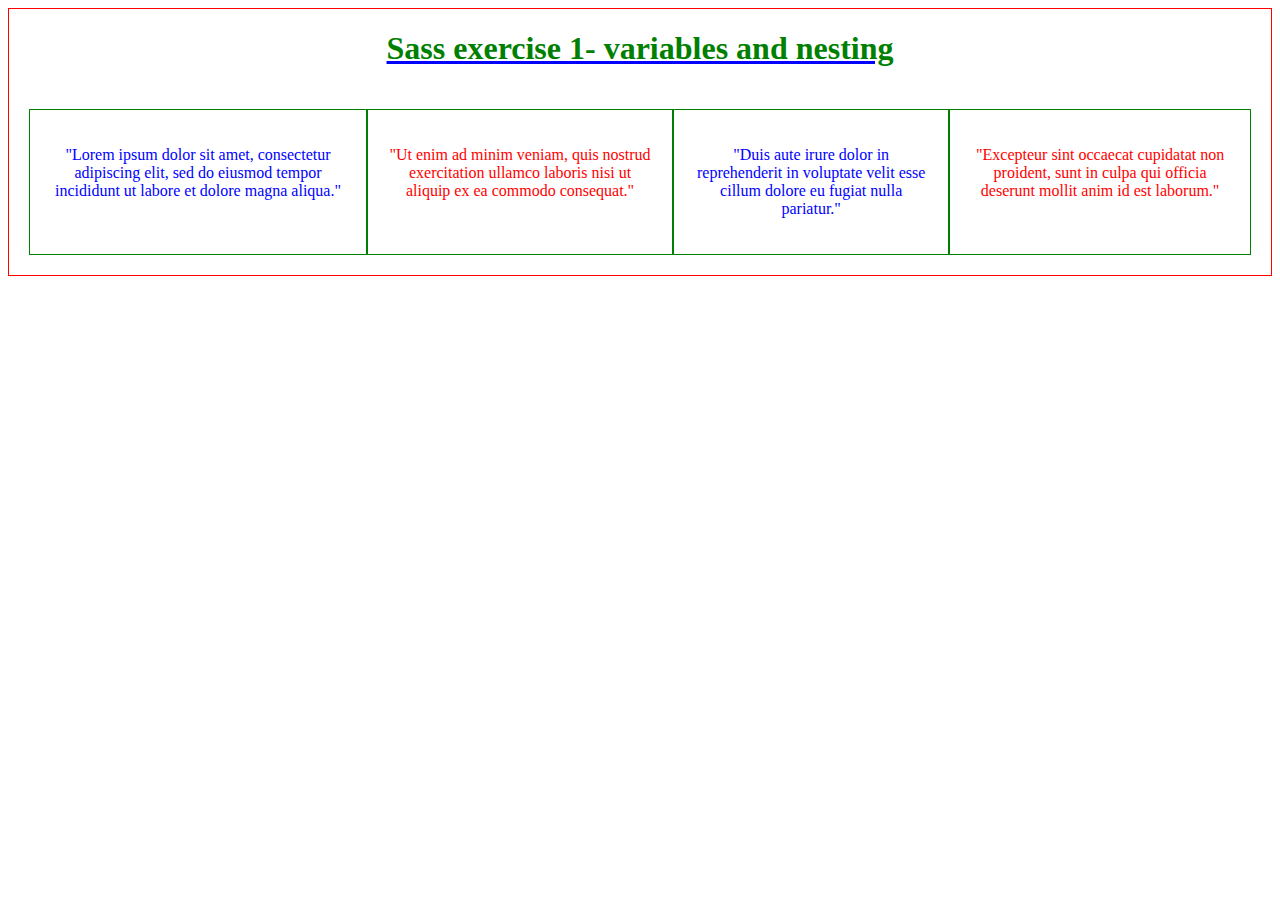
<file: Ex1 Variables Nesting/index.html>
<!DOCTYPE html>
<html>
    <head>
        <title>Sass exercise 1- variables and nesting</title>
        <link rel="stylesheet" href="style.css">
    </head>
    <body>
        <div class="exercise">
            <h1 class="exercise-title">Sass exercise 1- variables and nesting</h1>
            <section>
                <article id="div1">
                    <p>"Lorem ipsum dolor sit amet, consectetur adipiscing elit, sed do eiusmod tempor incididunt ut labore et dolore magna aliqua."</p>
                </article>
                <article id="div2">
                    <p>"Ut enim ad minim veniam, quis nostrud exercitation ullamco laboris nisi ut aliquip ex ea commodo consequat."</p>
                </article> 
                <article id="div3">
                    <p>"Duis aute irure dolor in reprehenderit in voluptate velit esse cillum dolore eu fugiat nulla pariatur."</p>
                </article> 
                <article id="div4">
                    <p>"Excepteur sint occaecat cupidatat non proident, sunt in culpa qui officia deserunt mollit anim id est laborum."</p>
                </article>
            </section>
        </div>
    </body>
</html>
</file>
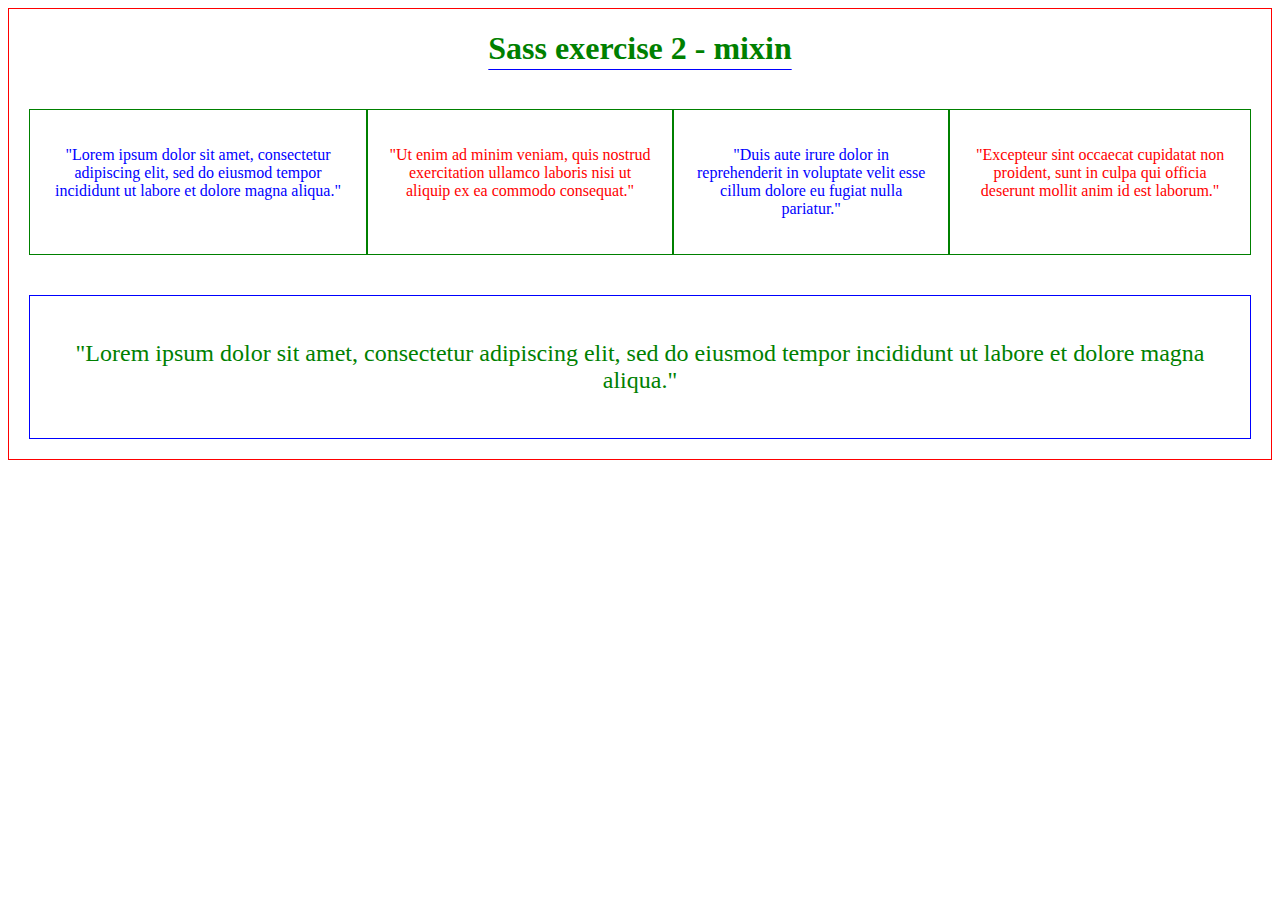
<file: Ex2 Mixin/index.html>
<!DOCTYPE html>
<html>
    <head>
        <title>Sass exercise 2 - mixin</title>
        <link rel="stylesheet" href="style.css">
    </head>
    <body>
        <div>
            <div class="exercise">
                <h1 class="exercise-title">Sass exercise 2 - mixin</h1>
                <section>
                    <article id="div1">
                        <p>"Lorem ipsum dolor sit amet, consectetur adipiscing elit, sed do eiusmod tempor incididunt ut labore et dolore magna aliqua."</p>
                    </article>
                    <article id="div2">
                        <p>"Ut enim ad minim veniam, quis nostrud exercitation ullamco laboris nisi ut aliquip ex ea commodo consequat."</p>
                    </article> 
                    <article id="div3">
                        <p>"Duis aute irure dolor in reprehenderit in voluptate velit esse cillum dolore eu fugiat nulla pariatur."</p>
                    </article> 
                    <article id="div4">
                        <p>"Excepteur sint occaecat cupidatat non proident, sunt in culpa qui officia deserunt mollit anim id est laborum."</p>
                    </article>
            </section>
            <section>
                <article id="div5">
                    <p>"Lorem ipsum dolor sit amet, consectetur adipiscing elit, sed do eiusmod tempor incididunt ut labore et dolore magna aliqua."</p>
                </article>
            </section>
        </div>
    </body>
</html>
</file>
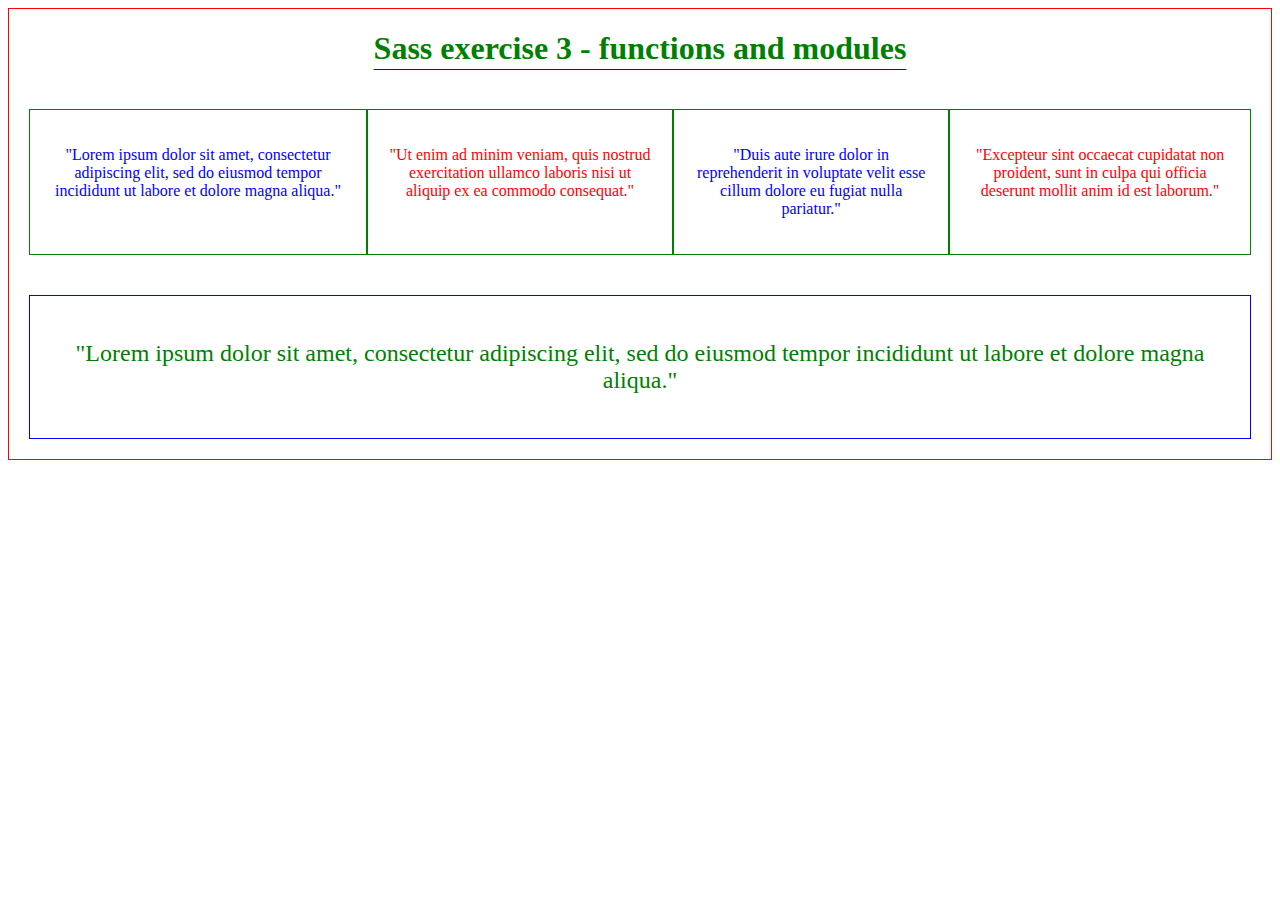
<file: Ex3 Functions Modules/index.html>
<!DOCTYPE html>
<html>
    <head>
        <title>Sass exercise 3 - functions and modules</title>
        <link rel="stylesheet" href="style.css">
    </head>
    <body>
        <div>
            <div class="exercise">
                <h1 class="exercise-title">Sass exercise 3 - functions and modules</h1>
                <section>
                    <article id="div1">
                        <p>"Lorem ipsum dolor sit amet, consectetur adipiscing elit, sed do eiusmod tempor incididunt ut labore et dolore magna aliqua."</p>
                    </article>
                    <article id="div2">
                        <p>"Ut enim ad minim veniam, quis nostrud exercitation ullamco laboris nisi ut aliquip ex ea commodo consequat."</p>
                    </article> 
                    <article id="div3">
                        <p>"Duis aute irure dolor in reprehenderit in voluptate velit esse cillum dolore eu fugiat nulla pariatur."</p>
                    </article> 
                    <article id="div4">
                        <p>"Excepteur sint occaecat cupidatat non proident, sunt in culpa qui officia deserunt mollit anim id est laborum."</p>
                    </article>
            </section>
            <section>
                <article id="div5">
                    <p>"Lorem ipsum dolor sit amet, consectetur adipiscing elit, sed do eiusmod tempor incididunt ut labore et dolore magna aliqua."</p>
                </article>
            </section>
        </div>
    </body>
</html>
</file>
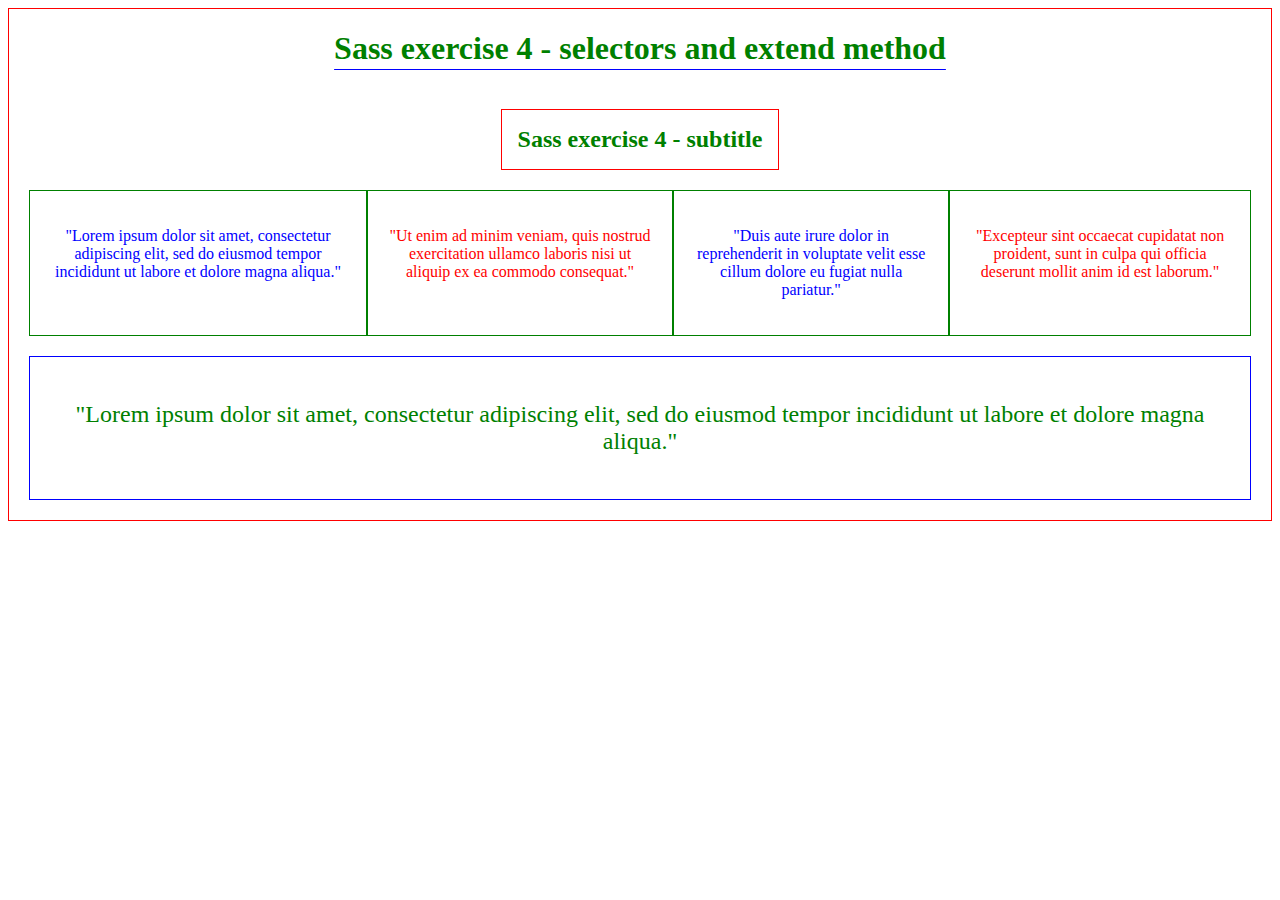
<file: Ex4 Selectors Extend/index.html>
<!DOCTYPE html>
<html>
    <head>
        <title>Sass exercise 4 - selectors and extend method</title>
        <link rel="stylesheet" href="style.css">
    </head>
    <body>
        <div class="exercise">
            <h1 class="exercise-title">Sass exercise 4 - selectors and extend method</h1>
            <div class="div0"><h2 class="exercise-subtitle">Sass exercise 4 - subtitle</h2></div> 
            <section>
                <article id="div1">
                    <p>"Lorem ipsum dolor sit amet, consectetur adipiscing elit, sed do eiusmod tempor incididunt ut labore et dolore magna aliqua."</p>
                </article>
                <article id="div2">
                    <p>"Ut enim ad minim veniam, quis nostrud exercitation ullamco laboris nisi ut aliquip ex ea commodo consequat."</p>
                </article> 
                <article id="div3">
                    <p>"Duis aute irure dolor in reprehenderit in voluptate velit esse cillum dolore eu fugiat nulla pariatur."</p>
                </article> 
                <article id="div4">
                    <p>"Excepteur sint occaecat cupidatat non proident, sunt in culpa qui officia deserunt mollit anim id est laborum."</p>
                </article>
            </section>
            <section>
                <article id="div5">
                    <p>"Lorem ipsum dolor sit amet, consectetur adipiscing elit, sed do eiusmod tempor incididunt ut labore et dolore magna aliqua."</p>
                </article>
            </section>
        </div>
    </body>
</html>
</file>
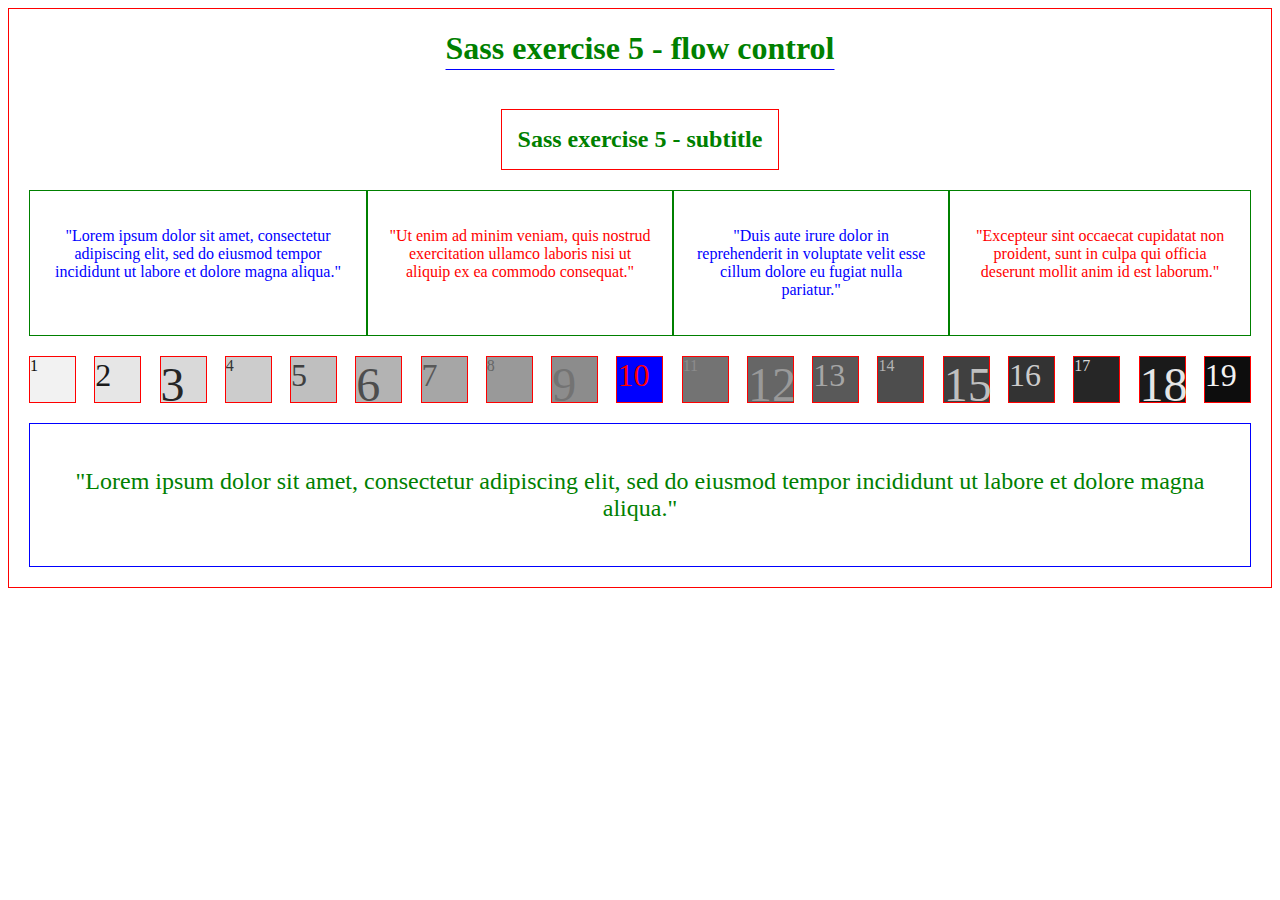
<file: Ex5 Flow Control/index.html>
<!DOCTYPE html>
<html>
    <head>
        <title>Sass exercise 5 - flow control</title>
        <link rel="stylesheet" href="style.css">
    </head>
    <body>
        <div class="exercise">
            <h1 class="exercise-title">Sass exercise 5 - flow control</h1>
            <div class="div0"><h2 class="exercise-subtitle">Sass exercise 5 - subtitle</h2></div> 
            <section>
                <article id="div1">
                    <p>"Lorem ipsum dolor sit amet, consectetur adipiscing elit, sed do eiusmod tempor incididunt ut labore et dolore magna aliqua."</p>
                </article>
                <article id="div2">
                    <p>"Ut enim ad minim veniam, quis nostrud exercitation ullamco laboris nisi ut aliquip ex ea commodo consequat."</p>
                </article> 
                <article id="div3">
                    <p>"Duis aute irure dolor in reprehenderit in voluptate velit esse cillum dolore eu fugiat nulla pariatur."</p>
                </article> 
                <article id="div4">
                    <p>"Excepteur sint occaecat cupidatat non proident, sunt in culpa qui officia deserunt mollit anim id est laborum."</p>
                </article>
            </section>
            <section class="fsbox">
                <div class="fs-1rem">1</div>
                <div class="fs-2rem">2</div>
                <div class="fs-3rem">3</div>
                <div class="fs-1rem">4</div>
                <div class="fs-2rem">5</div>
                <div class="fs-3rem">6</div>
                <div class="fs-2rem">7</div>
                <div class="fs-1rem">8</div>
                <div class="fs-3rem">9</div>
                <div class="fs-2rem">10</div>
                <div class="fs-1rem">11</div>
                <div class="fs-3rem">12</div>
                <div class="fs-2rem">13</div>
                <div class="fs-1rem">14</div>
                <div class="fs-3rem">15</div>
                <div class="fs-2rem">16</div>
                <div class="fs-1rem">17</div>
                <div class="fs-3rem">18</div>
                <div class="fs-2rem">19</div>
            </section>
            <section>
                <article id="div5">
                    <p>"Lorem ipsum dolor sit amet, consectetur adipiscing elit, sed do eiusmod tempor incididunt ut labore et dolore magna aliqua."</p>
                </article>
            </section>
        </div>
    </body>
</html>
</file>
<file: Ex1 Variables Nesting/style.css>
.exercise {
  border: 1px solid red;
}
.exercise .exercise-title {
  color: green;
  text-align: center;
  text-decoration: underline;
  text-decoration-color: blue;
}
.exercise section {
  display: flex;
  padding: 20px;
}
.exercise article {
  border: 1px solid green;
  padding: 20px;
  text-align: center;
}
.exercise #div1 {
  color: blue;
}
.exercise #div2 {
  color: red;
}
.exercise #div3 {
  color: blue;
}
.exercise #div4 {
  color: red;
}/*# sourceMappingURL=style.css.map */
</file>
<file: Ex2 Mixin/style.css>
.exercise {
  border: 1px solid red;
}
.exercise .exercise-title {
  color: green;
  text-align: center;
  text-decoration: underline;
  text-decoration-color: blue;
  text-underline-offset: 10px;
  text-decoration-thickness: 1px;
}
.exercise section {
  display: flex;
  padding: 20px;
}
.exercise #div1 {
  color: blue;
  border: 1px solid green;
  font-size: 1rem;
  padding: 20px;
  text-align: center;
}
.exercise #div2 {
  color: red;
  border: 1px solid green;
  font-size: 1rem;
  padding: 20px;
  text-align: center;
}
.exercise #div3 {
  color: blue;
  border: 1px solid green;
  font-size: 1rem;
  padding: 20px;
  text-align: center;
}
.exercise #div4 {
  color: red;
  border: 1px solid green;
  font-size: 1rem;
  padding: 20px;
  text-align: center;
}
.exercise #div5 {
  flex: 1;
  color: green;
  border: 1px solid blue;
  font-size: 24px;
  padding: 20px;
  text-align: center;
}/*# sourceMappingURL=style.css.map */
</file>
<file: Ex3 Functions Modules/style.css>
.exercise {
  border: 0.0625rem solid red;
}
.exercise .exercise-title {
  color: green;
  text-align: center;
  text-decoration: underline;
  text-decoration-color: blue;
  text-underline-offset: 0.625rem;
  text-decoration-thickness: 0.0625rem;
}
.exercise section {
  display: flex;
  padding: 1.25rem;
}
.exercise #div1 {
  color: blue;
  border: 0.0625rem solid green;
  font-size: 1rem;
  padding: 1.25rem;
  text-align: center;
}
.exercise #div2 {
  color: red;
  border: 0.0625rem solid green;
  font-size: 1rem;
  padding: 1.25rem;
  text-align: center;
}
.exercise #div3 {
  color: blue;
  border: 0.0625rem solid green;
  font-size: 1rem;
  padding: 1.25rem;
  text-align: center;
}
.exercise #div4 {
  color: red;
  border: 0.0625rem solid green;
  font-size: 1rem;
  padding: 1.25rem;
  text-align: center;
}
.exercise #div5 {
  flex: 1;
  color: green;
  border: 0.0625rem solid blue;
  font-size: 1.5rem;
  padding: 1.25rem;
  text-align: center;
}/*# sourceMappingURL=style.css.map */
</file>
<file: Ex4 Selectors Extend/style.css>
.exercise-subtitle, .exercise-title {
  color: green;
  text-align: center;
  text-decoration: underline;
  text-decoration-color: blue;
  text-underline-offset: 0.625rem;
  text-decoration-thickness: 0.0625rem;
}

.exercise {
  border: 0.0625rem solid red;
}
.exercise-subtitle {
  padding: 1rem;
  border: 0.0625rem solid red;
  text-decoration: none;
  margin-bottom: 0rem;
}
.exercise .div0 {
  display: flex;
  justify-content: center;
}
.exercise section {
  display: flex;
  padding: 1.25rem;
}
.exercise section:nth-of-type(2) {
  padding-top: 0rem;
}
.exercise #div1 {
  color: blue;
  border: 0.0625rem solid green;
  font-size: 1rem;
  padding: 1.25rem;
  text-align: center;
}
.exercise #div2 {
  color: red;
  border: 0.0625rem solid green;
  font-size: 1rem;
  padding: 1.25rem;
  text-align: center;
}
.exercise #div3 {
  color: blue;
  border: 0.0625rem solid green;
  font-size: 1rem;
  padding: 1.25rem;
  text-align: center;
}
.exercise #div4 {
  color: red;
  border: 0.0625rem solid green;
  font-size: 1rem;
  padding: 1.25rem;
  text-align: center;
}
.exercise #div5 {
  flex: 1;
  color: green;
  border: 0.0625rem solid blue;
  font-size: 1.5rem;
  padding: 1.25rem;
  text-align: center;
}/*# sourceMappingURL=style.css.map */
</file>
<file: Ex5 Flow Control/style.css>
.exercise-subtitle, .exercise-title {
  color: green;
  text-align: center;
  text-decoration: underline;
  text-decoration-color: blue;
  text-underline-offset: 0.625rem;
  text-decoration-thickness: 0.0625rem;
}

.exercise {
  border: 0.0625rem solid red;
}
.exercise-subtitle {
  padding: 1rem;
  border: 0.0625rem solid red;
  text-decoration: none;
  margin-bottom: 0rem;
}
.exercise .div0 {
  display: flex;
  justify-content: center;
}
.exercise section {
  display: flex;
  padding: 1.25rem;
}
.exercise section:nth-of-type(2) {
  padding-top: 0rem;
}
.exercise section:nth-of-type(3) {
  padding-top: 0rem;
}
.exercise #div1 {
  color: blue;
  border: 0.0625rem solid green;
  font-size: 1rem;
  padding: 1.25rem;
  text-align: center;
}
.exercise #div2 {
  color: red;
  border: 0.0625rem solid green;
  font-size: 1rem;
  padding: 1.25rem;
  text-align: center;
}
.exercise #div3 {
  color: blue;
  border: 0.0625rem solid green;
  font-size: 1rem;
  padding: 1.25rem;
  text-align: center;
}
.exercise #div4 {
  color: red;
  border: 0.0625rem solid green;
  font-size: 1rem;
  padding: 1.25rem;
  text-align: center;
}
.exercise #div5 {
  flex: 1;
  color: green;
  border: 0.0625rem solid blue;
  font-size: 1.5rem;
  padding: 1.25rem;
  text-align: center;
}

.fsbox {
  display: flex;
  justify-content: space-between;
}
.fsbox div {
  width: 2.8125rem;
  height: 2.8125rem;
  display: flex;
  color: #fff;
  font-weight: bold;
  border: 0.0625rem solid red;
}
.fsbox div:nth-child(1) {
  background-color: #f2f2f2;
  color: #0d0d0d;
}
.fsbox div:nth-child(2) {
  background-color: #e6e6e6;
  color: #1a1a1a;
}
.fsbox div:nth-child(3) {
  background-color: #d9d9d9;
  color: #262626;
}
.fsbox div:nth-child(4) {
  background-color: #cccccc;
  color: #333333;
}
.fsbox div:nth-child(5) {
  background-color: #bfbfbf;
  color: #404040;
}
.fsbox div:nth-child(6) {
  background-color: #b3b3b3;
  color: #4d4d4d;
}
.fsbox div:nth-child(7) {
  background-color: #a6a6a6;
  color: #595959;
}
.fsbox div:nth-child(8) {
  background-color: #999999;
  color: #666666;
}
.fsbox div:nth-child(9) {
  background-color: #8c8c8c;
  color: #737373;
}
.fsbox div:nth-child(10) {
  background-color: blue;
  color: red;
}
.fsbox div:nth-child(11) {
  background-color: #737373;
  color: #8c8c8c;
}
.fsbox div:nth-child(12) {
  background-color: #666666;
  color: #999999;
}
.fsbox div:nth-child(13) {
  background-color: #595959;
  color: #a6a6a6;
}
.fsbox div:nth-child(14) {
  background-color: #4d4d4d;
  color: #b3b3b3;
}
.fsbox div:nth-child(15) {
  background-color: #404040;
  color: #bfbfbf;
}
.fsbox div:nth-child(16) {
  background-color: #333333;
  color: #cccccc;
}
.fsbox div:nth-child(17) {
  background-color: #262626;
  color: #d9d9d9;
}
.fsbox div:nth-child(18) {
  background-color: #1a1a1a;
  color: #e6e6e6;
}
.fsbox div:nth-child(19) {
  background-color: #0d0d0d;
  color: #f2f2f2;
}
.fsbox div:nth-child(20) {
  background-color: black;
  color: white;
}
.fsbox div:hover {
  background-color: blue;
  color: red;
}
.fsbox .fs-1rem {
  font-size: 1rem;
  font-weight: 300;
}
.fsbox .fs-2rem {
  font-size: 2rem;
  font-weight: 300;
}
.fsbox .fs-3rem {
  font-size: 3rem;
  font-weight: 300;
}/*# sourceMappingURL=style.css.map */
</file>
